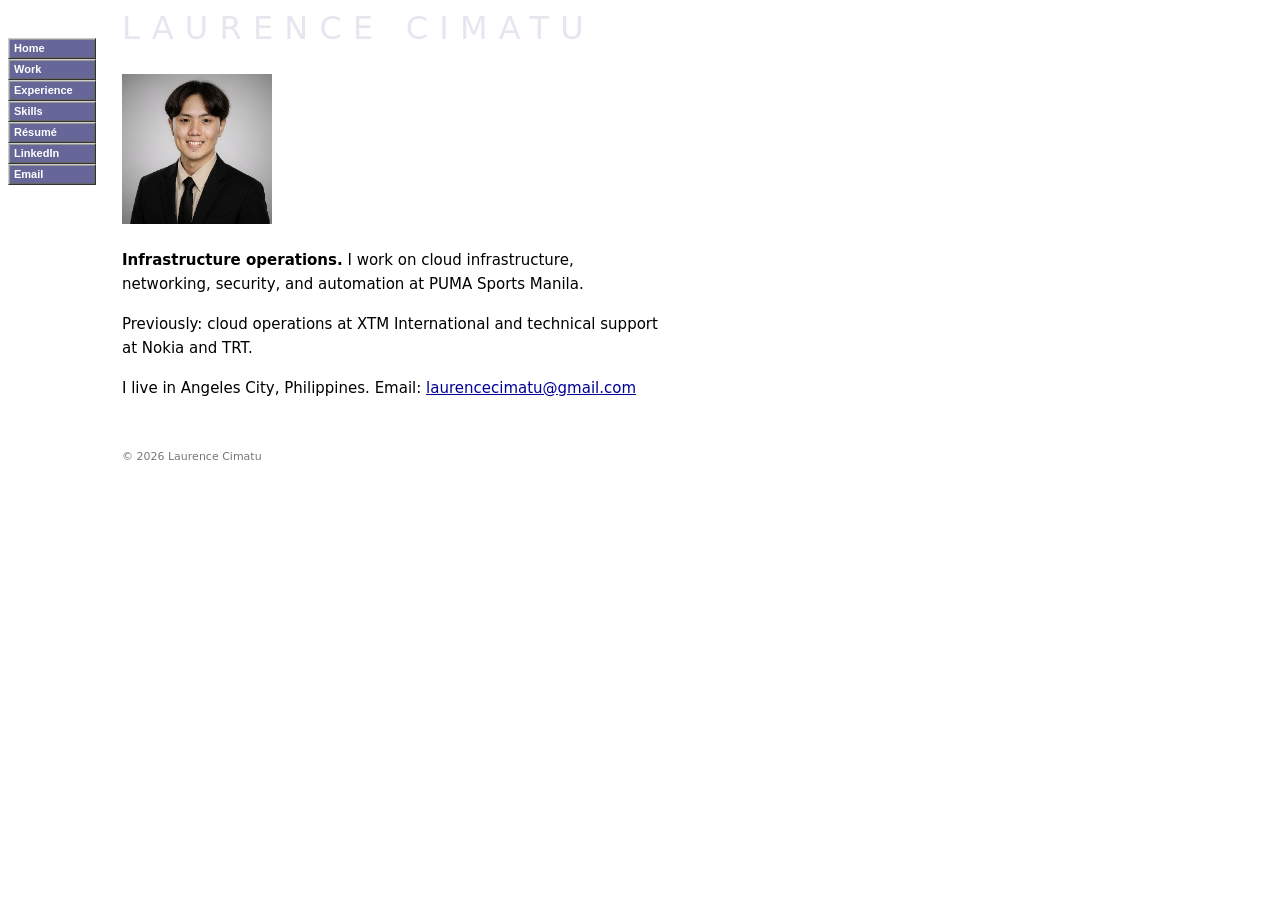
<file: index.html>
<!doctype html>
<html lang="en">
<head>
<meta charset="utf-8">
<meta name="viewport" content="width=device-width, initial-scale=1">
<meta name="theme-color" content="#ffffff">
<meta name="description" content="Laurence Cimatu. Infrastructure operations, cloud, networking, security, and automation.">
<meta name="author" content="Yong Hwan Laurence Cimatu">
<meta property="og:type" content="website">
<meta property="og:title" content="Laurence Cimatu">
<meta property="og:description" content="Laurence Cimatu. Infrastructure operations, cloud, networking, security, and automation.">
<meta property="og:image" content="assets/laurence-cimatu.jpg">
<link rel="icon" href="assets/favicon.svg" type="image/svg+xml">
<link rel="stylesheet" href="styles.css">
<title>Laurence Cimatu</title>
</head>
<body>
<a class="skip-link" href="#main">Skip to content</a>
<div class="site">
<nav class="nav" aria-label="Main navigation">
<a href="index.html" aria-current="page">Home</a>
<a href="work.html">Work</a>
<a href="experience.html">Experience</a>
<a href="skills.html">Skills</a>
<a href="assets/Laurence_Cimatu_Resume.docx" download>Résumé</a>
<a href="https://www.linkedin.com/in/cimatuyong/" rel="me noopener noreferrer">LinkedIn</a>
<a href="mailto:laurencecimatu@gmail.com">Email</a>
</nav>
<main id="main">
<h1 class="wordmark">Laurence Cimatu</h1>
<img class="photo" src="assets/laurence-cimatu.jpg" width="150" height="150" alt="Portrait of Laurence Cimatu">
<p><b>Infrastructure operations.</b> I work on cloud infrastructure, networking, security, and automation at PUMA Sports Manila.</p>
<p>Previously: cloud operations at XTM International and technical support at Nokia and TRT.</p>
<p>I live in Angeles City, Philippines. Email: <a href="mailto:laurencecimatu@gmail.com">laurencecimatu@gmail.com</a></p>
<footer>&copy; 2026 Laurence Cimatu</footer>
</main>
</div>
</body>
</html>
</file>
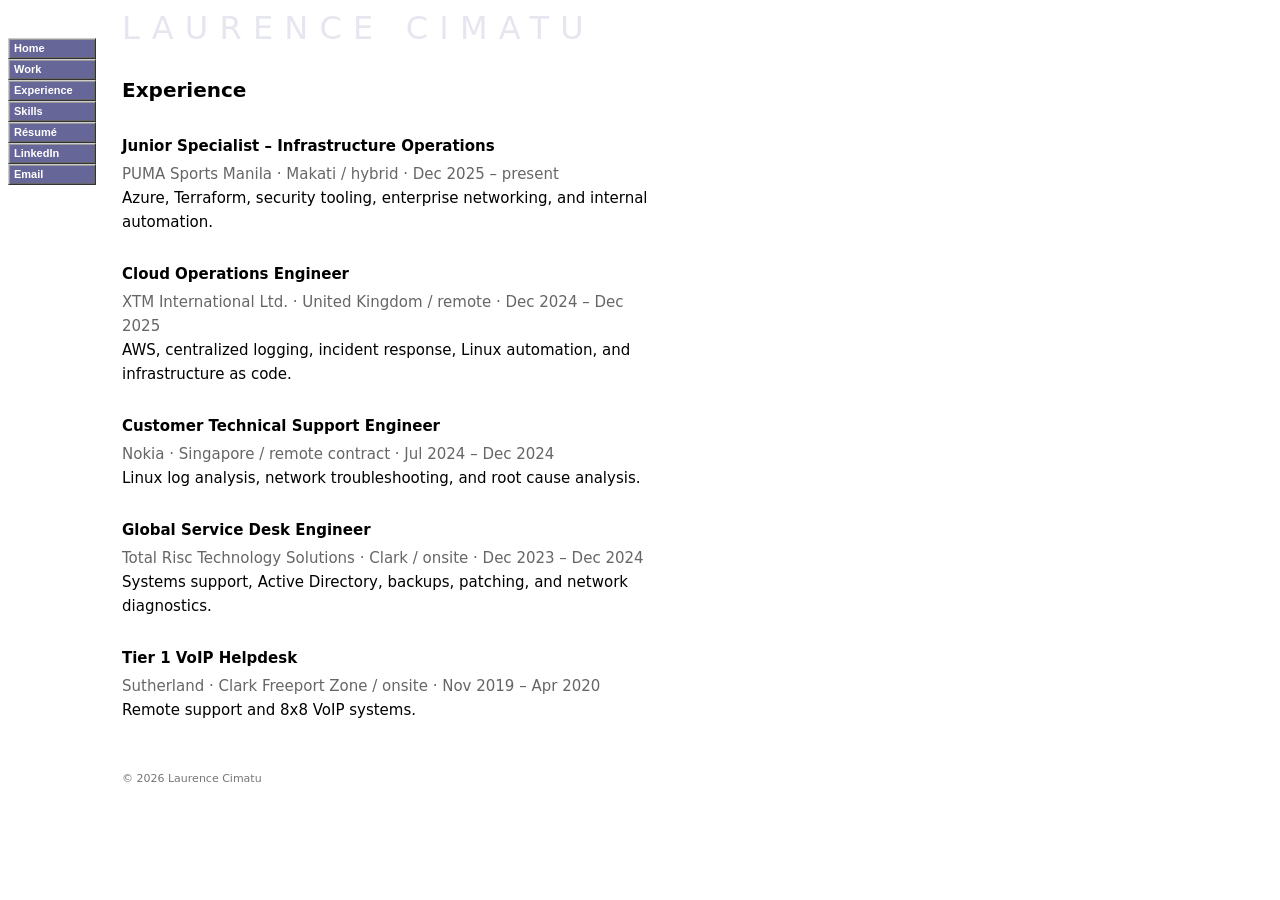
<file: experience.html>
<!doctype html>
<html lang="en">
<head>
<meta charset="utf-8">
<meta name="viewport" content="width=device-width, initial-scale=1">
<meta name="theme-color" content="#ffffff">
<meta name="description" content="Work history in infrastructure operations, cloud operations, and technical support.">
<meta name="author" content="Yong Hwan Laurence Cimatu">
<meta property="og:type" content="website">
<meta property="og:title" content="Experience | Laurence Cimatu">
<meta property="og:description" content="Work history in infrastructure operations, cloud operations, and technical support.">
<meta property="og:image" content="assets/laurence-cimatu.jpg">
<link rel="icon" href="assets/favicon.svg" type="image/svg+xml">
<link rel="stylesheet" href="styles.css">
<title>Experience | Laurence Cimatu</title>
</head>
<body>
<a class="skip-link" href="#main">Skip to content</a>
<div class="site">
<nav class="nav" aria-label="Main navigation">
<a href="index.html">Home</a>
<a href="work.html">Work</a>
<a href="experience.html" aria-current="page">Experience</a>
<a href="skills.html">Skills</a>
<a href="assets/Laurence_Cimatu_Resume.docx" download>Résumé</a>
<a href="https://www.linkedin.com/in/cimatuyong/" rel="me noopener noreferrer">LinkedIn</a>
<a href="mailto:laurencecimatu@gmail.com">Email</a>
</nav>
<main id="main">
<p class="wordmark">Laurence Cimatu</p>
<h1>Experience</h1>
<h2>Junior Specialist – Infrastructure Operations</h2>
<p><span class="dim">PUMA Sports Manila · Makati / hybrid · Dec 2025 – present</span><br>
Azure, Terraform, security tooling, enterprise networking, and internal automation.</p>
<h2>Cloud Operations Engineer</h2>
<p><span class="dim">XTM International Ltd. · United Kingdom / remote · Dec 2024 – Dec 2025</span><br>
AWS, centralized logging, incident response, Linux automation, and infrastructure as code.</p>
<h2>Customer Technical Support Engineer</h2>
<p><span class="dim">Nokia · Singapore / remote contract · Jul 2024 – Dec 2024</span><br>
Linux log analysis, network troubleshooting, and root cause analysis.</p>
<h2>Global Service Desk Engineer</h2>
<p><span class="dim">Total Risc Technology Solutions · Clark / onsite · Dec 2023 – Dec 2024</span><br>
Systems support, Active Directory, backups, patching, and network diagnostics.</p>
<h2>Tier 1 VoIP Helpdesk</h2>
<p><span class="dim">Sutherland · Clark Freeport Zone / onsite · Nov 2019 – Apr 2020</span><br>
Remote support and 8x8 VoIP systems.</p>
<footer>&copy; 2026 Laurence Cimatu</footer>
</main>
</div>
</body>
</html>
</file>
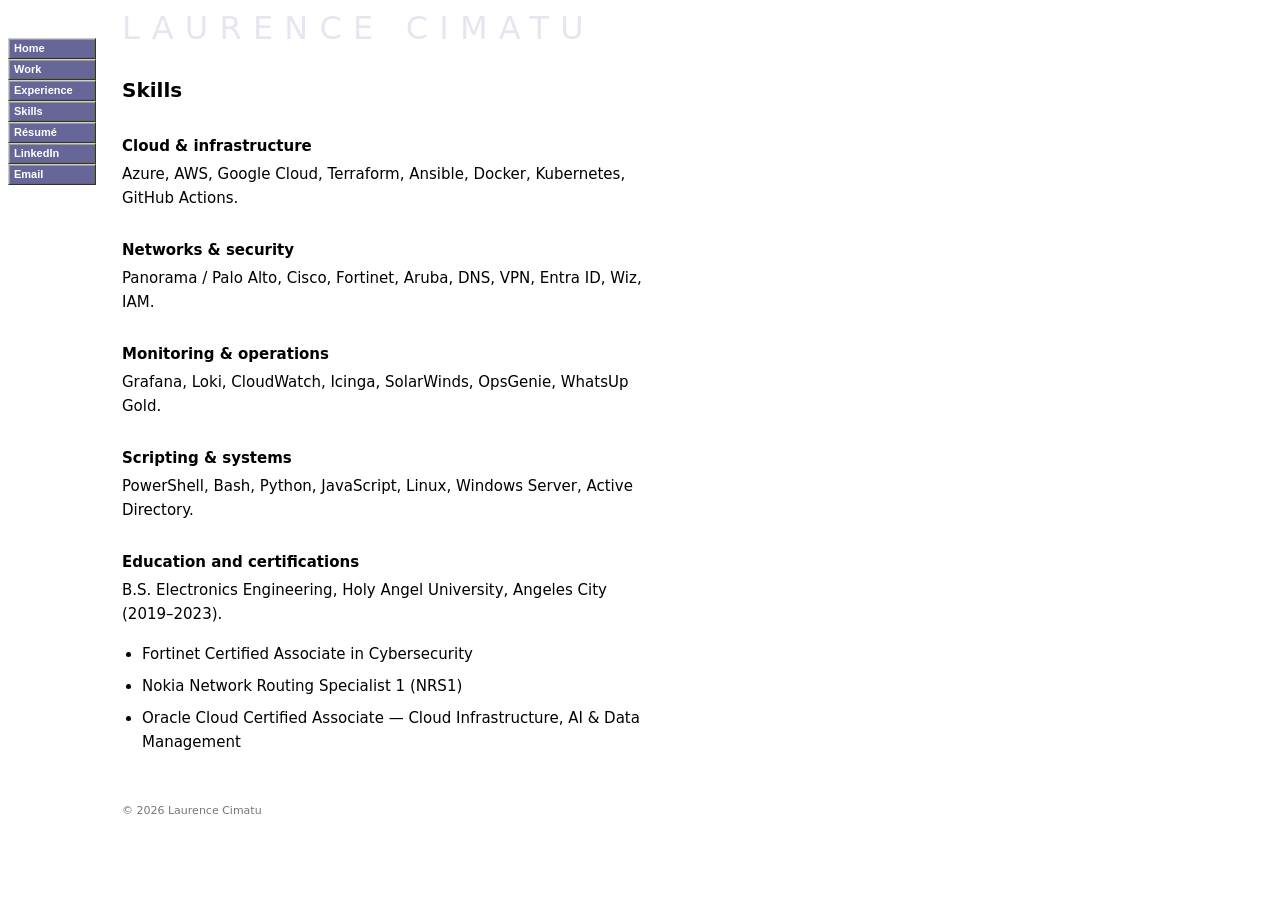
<file: skills.html>
<!doctype html>
<html lang="en">
<head>
<meta charset="utf-8">
<meta name="viewport" content="width=device-width, initial-scale=1">
<meta name="theme-color" content="#ffffff">
<meta name="description" content="Skills, education, and certifications.">
<meta name="author" content="Yong Hwan Laurence Cimatu">
<meta property="og:type" content="website">
<meta property="og:title" content="Skills | Laurence Cimatu">
<meta property="og:description" content="Skills, education, and certifications.">
<meta property="og:image" content="assets/laurence-cimatu.jpg">
<link rel="icon" href="assets/favicon.svg" type="image/svg+xml">
<link rel="stylesheet" href="styles.css">
<title>Skills | Laurence Cimatu</title>
</head>
<body>
<a class="skip-link" href="#main">Skip to content</a>
<div class="site">
<nav class="nav" aria-label="Main navigation">
<a href="index.html">Home</a>
<a href="work.html">Work</a>
<a href="experience.html">Experience</a>
<a href="skills.html" aria-current="page">Skills</a>
<a href="assets/Laurence_Cimatu_Resume.docx" download>Résumé</a>
<a href="https://www.linkedin.com/in/cimatuyong/" rel="me noopener noreferrer">LinkedIn</a>
<a href="mailto:laurencecimatu@gmail.com">Email</a>
</nav>
<main id="main">
<p class="wordmark">Laurence Cimatu</p>
<h1>Skills</h1>
<h2>Cloud &amp; infrastructure</h2>
<p>Azure, AWS, Google Cloud, Terraform, Ansible, Docker, Kubernetes, GitHub Actions.</p>
<h2>Networks &amp; security</h2>
<p>Panorama / Palo Alto, Cisco, Fortinet, Aruba, DNS, VPN, Entra ID, Wiz, IAM.</p>
<h2>Monitoring &amp; operations</h2>
<p>Grafana, Loki, CloudWatch, Icinga, SolarWinds, OpsGenie, WhatsUp Gold.</p>
<h2>Scripting &amp; systems</h2>
<p>PowerShell, Bash, Python, JavaScript, Linux, Windows Server, Active Directory.</p>
<h2>Education and certifications</h2>
<p>B.S. Electronics Engineering, Holy Angel University, Angeles City (2019–2023).</p>
<ul>
<li>Fortinet Certified Associate in Cybersecurity</li>
<li>Nokia Network Routing Specialist 1 (NRS1)</li>
<li>Oracle Cloud Certified Associate — Cloud Infrastructure, AI &amp; Data Management</li>
</ul>
<footer>&copy; 2026 Laurence Cimatu</footer>
</main>
</div>
</body>
</html>
</file>
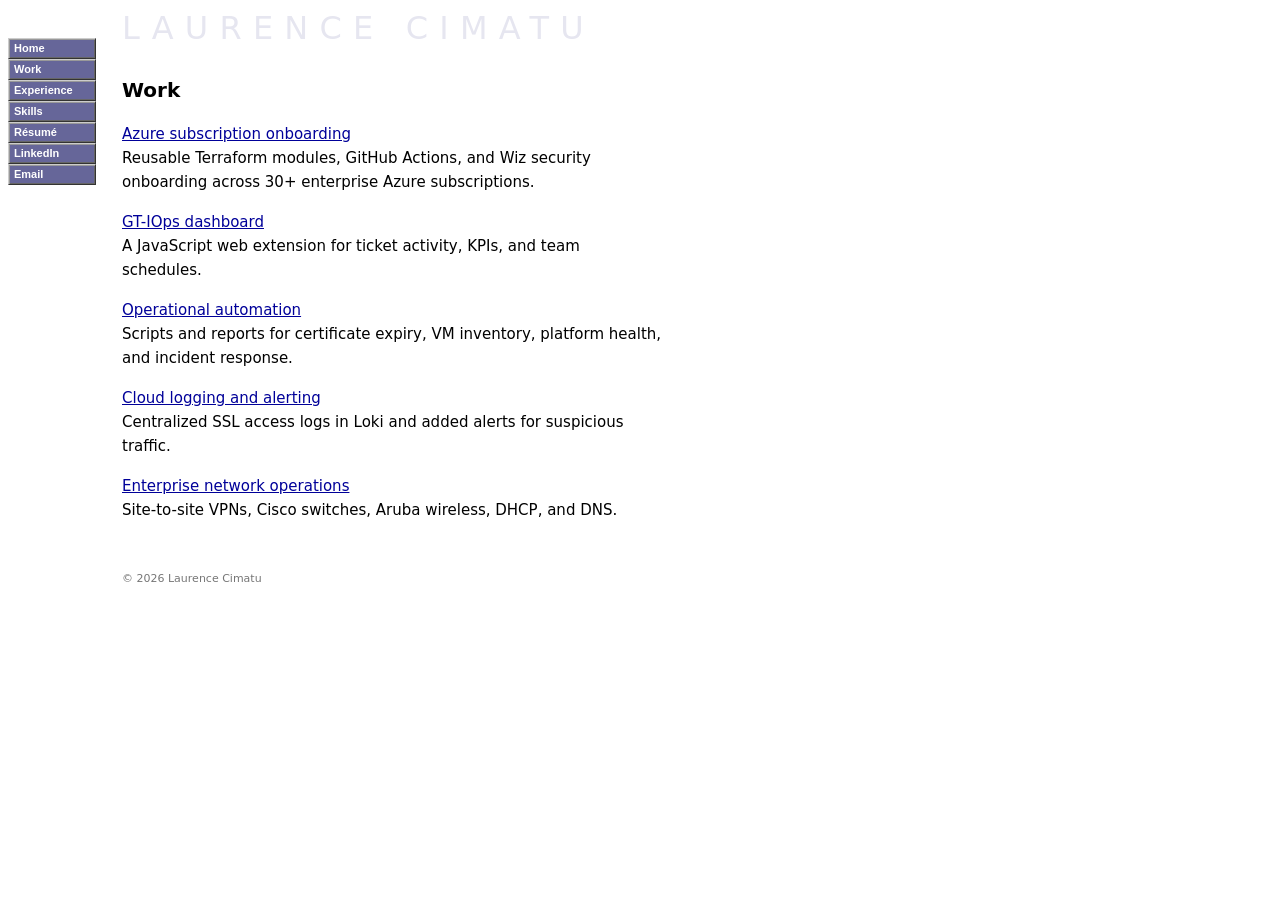
<file: work.html>
<!doctype html>
<html lang="en">
<head>
<meta charset="utf-8">
<meta name="viewport" content="width=device-width, initial-scale=1">
<meta name="theme-color" content="#ffffff">
<meta name="description" content="Selected infrastructure, cloud, networking, and automation work.">
<meta name="author" content="Yong Hwan Laurence Cimatu">
<meta property="og:type" content="website">
<meta property="og:title" content="Work | Laurence Cimatu">
<meta property="og:description" content="Selected infrastructure, cloud, networking, and automation work.">
<meta property="og:image" content="assets/laurence-cimatu.jpg">
<link rel="icon" href="assets/favicon.svg" type="image/svg+xml">
<link rel="stylesheet" href="styles.css">
<title>Work | Laurence Cimatu</title>
</head>
<body>
<a class="skip-link" href="#main">Skip to content</a>
<div class="site">
<nav class="nav" aria-label="Main navigation">
<a href="index.html">Home</a>
<a href="work.html" aria-current="page">Work</a>
<a href="experience.html">Experience</a>
<a href="skills.html">Skills</a>
<a href="assets/Laurence_Cimatu_Resume.docx" download>Résumé</a>
<a href="https://www.linkedin.com/in/cimatuyong/" rel="me noopener noreferrer">LinkedIn</a>
<a href="mailto:laurencecimatu@gmail.com">Email</a>
</nav>
<main id="main">
<p class="wordmark">Laurence Cimatu</p>
<h1>Work</h1>
<p><a href="work/cloud-onboarding.html">Azure subscription onboarding</a><br>
Reusable Terraform modules, GitHub Actions, and Wiz security onboarding across 30+ enterprise Azure subscriptions.</p>
<p><a href="work/operations-dashboard.html">GT-IOps dashboard</a><br>
A JavaScript web extension for ticket activity, KPIs, and team schedules.</p>
<p><a href="work/incident-automation.html">Operational automation</a><br>
Scripts and reports for certificate expiry, VM inventory, platform health, and incident response.</p>
<p><a href="work/observability.html">Cloud logging and alerting</a><br>
Centralized SSL access logs in Loki and added alerts for suspicious traffic.</p>
<p><a href="work/network-operations.html">Enterprise network operations</a><br>
Site-to-site VPNs, Cisco switches, Aruba wireless, DHCP, and DNS.</p>
<footer>&copy; 2026 Laurence Cimatu</footer>
</main>
</div>
</body>
</html>
</file>
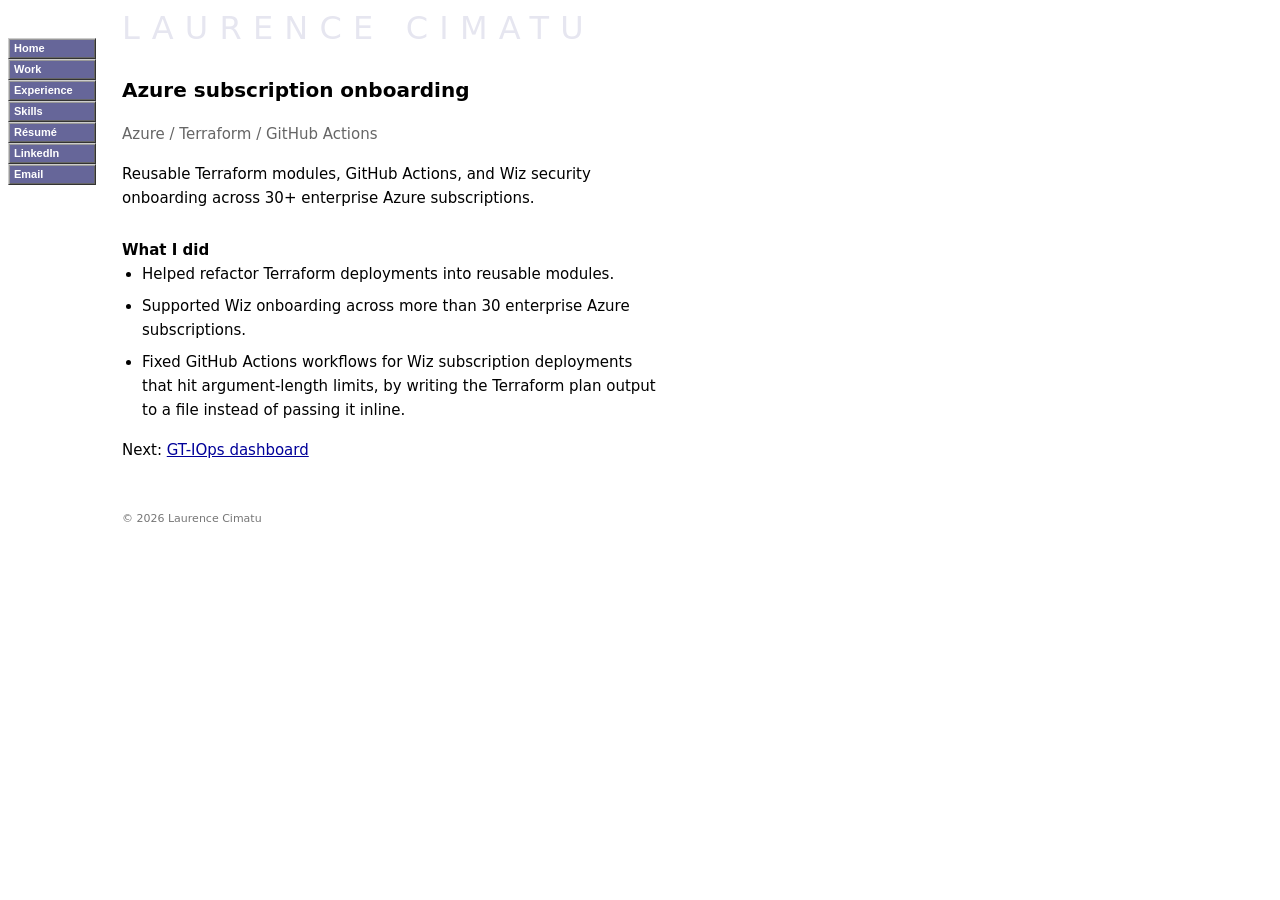
<file: work/cloud-onboarding.html>
<!doctype html>
<html lang="en">
<head>
<meta charset="utf-8">
<meta name="viewport" content="width=device-width, initial-scale=1">
<meta name="theme-color" content="#ffffff">
<meta name="description" content="Reusable Terraform modules, GitHub Actions, and Wiz security onboarding across 30+ enterprise Azure subscriptions.">
<meta name="author" content="Yong Hwan Laurence Cimatu">
<meta property="og:type" content="website">
<meta property="og:title" content="Azure subscription onboarding | Laurence Cimatu">
<meta property="og:description" content="Reusable Terraform modules, GitHub Actions, and Wiz security onboarding across 30+ enterprise Azure subscriptions.">
<meta property="og:image" content="../assets/laurence-cimatu.jpg">
<link rel="icon" href="../assets/favicon.svg" type="image/svg+xml">
<link rel="stylesheet" href="../styles.css">
<title>Azure subscription onboarding | Laurence Cimatu</title>
</head>
<body>
<a class="skip-link" href="#main">Skip to content</a>
<div class="site">
<nav class="nav" aria-label="Main navigation">
<a href="../index.html">Home</a>
<a href="../work.html" aria-current="page">Work</a>
<a href="../experience.html">Experience</a>
<a href="../skills.html">Skills</a>
<a href="../assets/Laurence_Cimatu_Resume.docx" download>Résumé</a>
<a href="https://www.linkedin.com/in/cimatuyong/" rel="me noopener noreferrer">LinkedIn</a>
<a href="mailto:laurencecimatu@gmail.com">Email</a>
</nav>
<main id="main">
<p class="wordmark">Laurence Cimatu</p>
<h1>Azure subscription onboarding</h1>
<p class="dim">Azure / Terraform / GitHub Actions</p>
<p>Reusable Terraform modules, GitHub Actions, and Wiz security onboarding across 30+ enterprise Azure subscriptions.</p>
<h2>What I did</h2>
<ul>
<li>Helped refactor Terraform deployments into reusable modules.</li>
<li>Supported Wiz onboarding across more than 30 enterprise Azure subscriptions.</li>
<li>Fixed GitHub Actions workflows for Wiz subscription deployments that hit argument-length limits, by writing the Terraform plan output to a file instead of passing it inline.</li>
</ul>
<p>Next: <a href="operations-dashboard.html">GT-IOps dashboard</a></p>
<footer>&copy; 2026 Laurence Cimatu</footer>
</main>
</div>
</body>
</html>
</file>
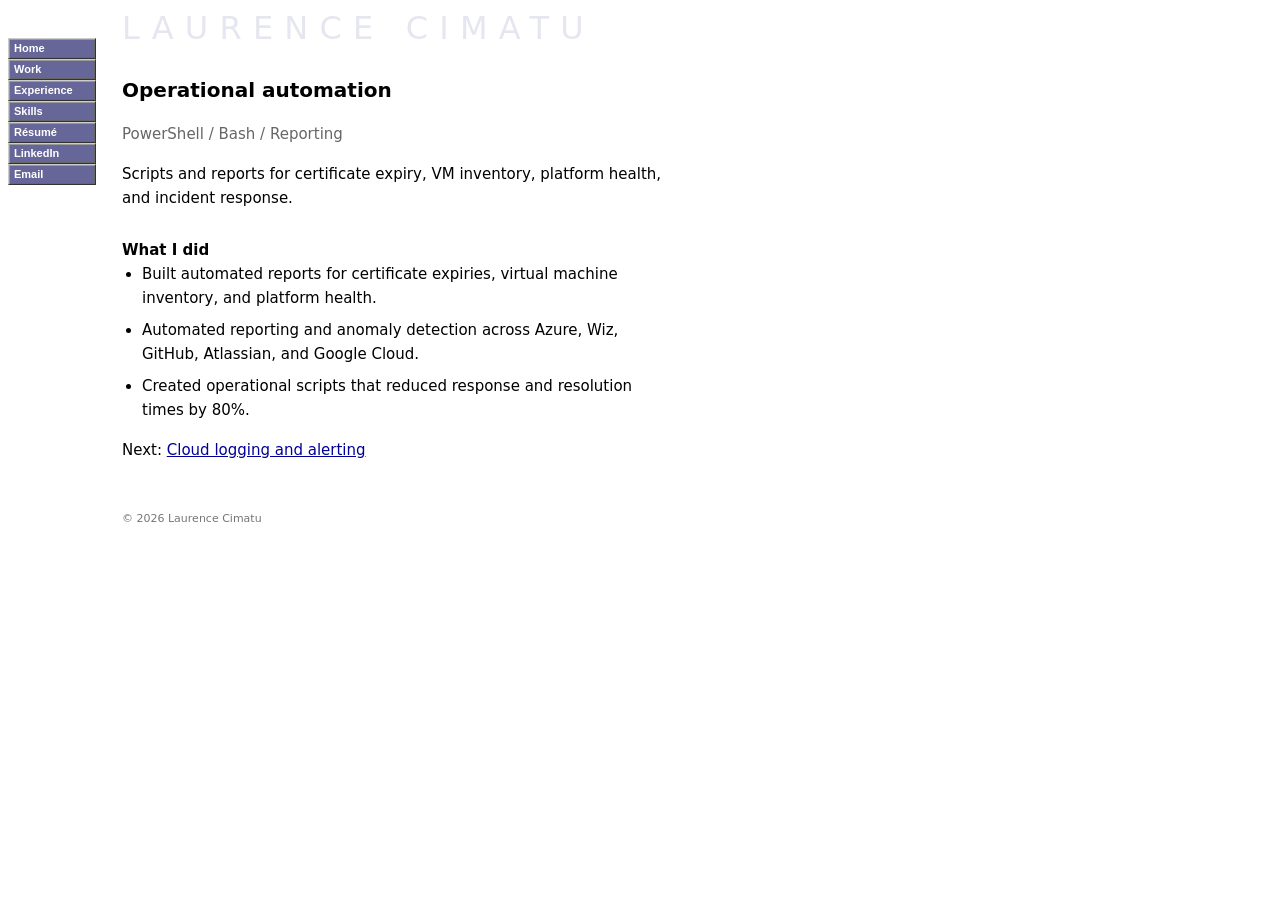
<file: work/incident-automation.html>
<!doctype html>
<html lang="en">
<head>
<meta charset="utf-8">
<meta name="viewport" content="width=device-width, initial-scale=1">
<meta name="theme-color" content="#ffffff">
<meta name="description" content="Scripts and reports for certificate expiry, VM inventory, platform health, and incident response.">
<meta name="author" content="Yong Hwan Laurence Cimatu">
<meta property="og:type" content="website">
<meta property="og:title" content="Operational automation | Laurence Cimatu">
<meta property="og:description" content="Scripts and reports for certificate expiry, VM inventory, platform health, and incident response.">
<meta property="og:image" content="../assets/laurence-cimatu.jpg">
<link rel="icon" href="../assets/favicon.svg" type="image/svg+xml">
<link rel="stylesheet" href="../styles.css">
<title>Operational automation | Laurence Cimatu</title>
</head>
<body>
<a class="skip-link" href="#main">Skip to content</a>
<div class="site">
<nav class="nav" aria-label="Main navigation">
<a href="../index.html">Home</a>
<a href="../work.html" aria-current="page">Work</a>
<a href="../experience.html">Experience</a>
<a href="../skills.html">Skills</a>
<a href="../assets/Laurence_Cimatu_Resume.docx" download>Résumé</a>
<a href="https://www.linkedin.com/in/cimatuyong/" rel="me noopener noreferrer">LinkedIn</a>
<a href="mailto:laurencecimatu@gmail.com">Email</a>
</nav>
<main id="main">
<p class="wordmark">Laurence Cimatu</p>
<h1>Operational automation</h1>
<p class="dim">PowerShell / Bash / Reporting</p>
<p>Scripts and reports for certificate expiry, VM inventory, platform health, and incident response.</p>
<h2>What I did</h2>
<ul>
<li>Built automated reports for certificate expiries, virtual machine inventory, and platform health.</li>
<li>Automated reporting and anomaly detection across Azure, Wiz, GitHub, Atlassian, and Google Cloud.</li>
<li>Created operational scripts that reduced response and resolution times by 80%.</li>
</ul>
<p>Next: <a href="observability.html">Cloud logging and alerting</a></p>
<footer>&copy; 2026 Laurence Cimatu</footer>
</main>
</div>
</body>
</html>
</file>
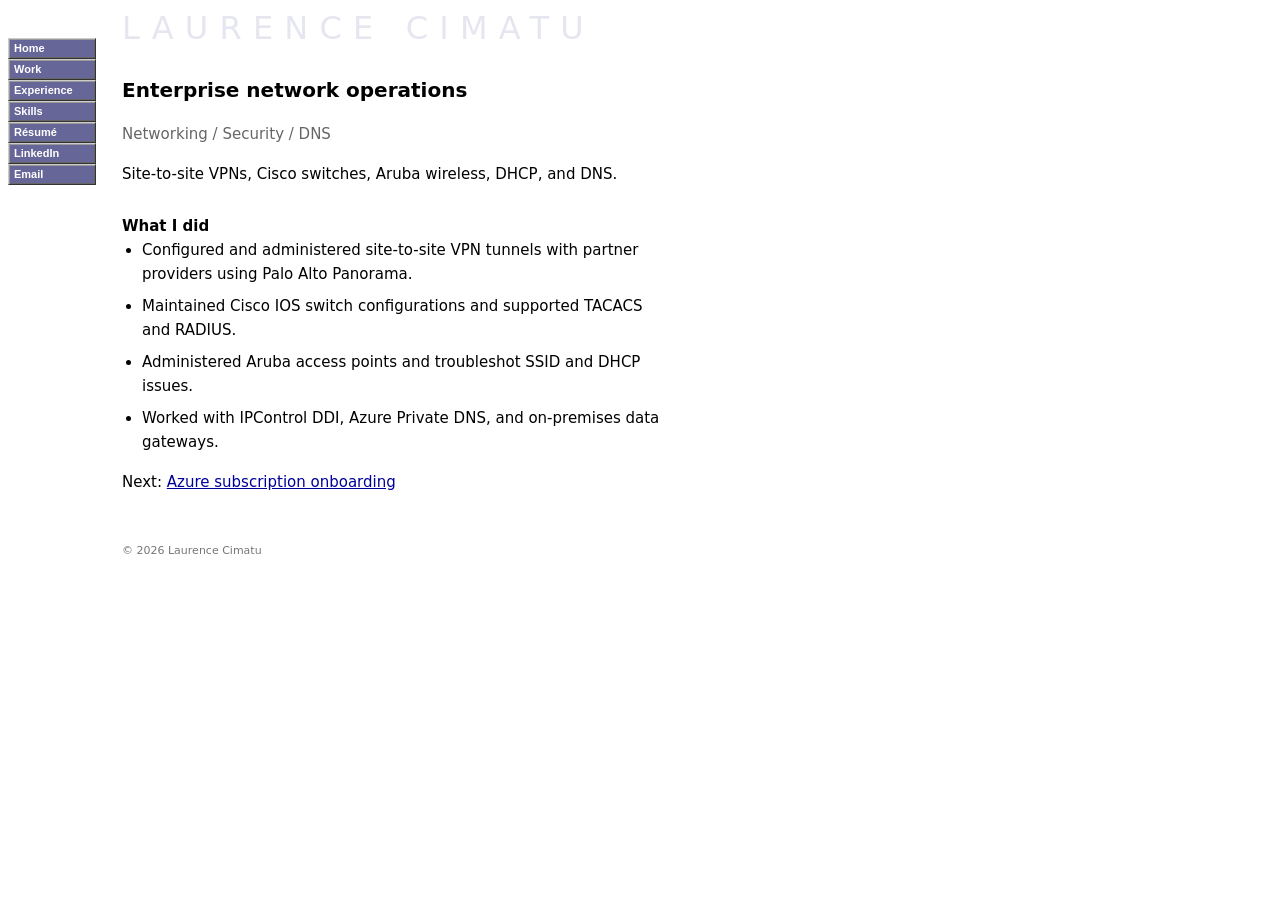
<file: work/network-operations.html>
<!doctype html>
<html lang="en">
<head>
<meta charset="utf-8">
<meta name="viewport" content="width=device-width, initial-scale=1">
<meta name="theme-color" content="#ffffff">
<meta name="description" content="Site-to-site VPNs, Cisco switches, Aruba wireless, DHCP, and DNS.">
<meta name="author" content="Yong Hwan Laurence Cimatu">
<meta property="og:type" content="website">
<meta property="og:title" content="Enterprise network operations | Laurence Cimatu">
<meta property="og:description" content="Site-to-site VPNs, Cisco switches, Aruba wireless, DHCP, and DNS.">
<meta property="og:image" content="../assets/laurence-cimatu.jpg">
<link rel="icon" href="../assets/favicon.svg" type="image/svg+xml">
<link rel="stylesheet" href="../styles.css">
<title>Enterprise network operations | Laurence Cimatu</title>
</head>
<body>
<a class="skip-link" href="#main">Skip to content</a>
<div class="site">
<nav class="nav" aria-label="Main navigation">
<a href="../index.html">Home</a>
<a href="../work.html" aria-current="page">Work</a>
<a href="../experience.html">Experience</a>
<a href="../skills.html">Skills</a>
<a href="../assets/Laurence_Cimatu_Resume.docx" download>Résumé</a>
<a href="https://www.linkedin.com/in/cimatuyong/" rel="me noopener noreferrer">LinkedIn</a>
<a href="mailto:laurencecimatu@gmail.com">Email</a>
</nav>
<main id="main">
<p class="wordmark">Laurence Cimatu</p>
<h1>Enterprise network operations</h1>
<p class="dim">Networking / Security / DNS</p>
<p>Site-to-site VPNs, Cisco switches, Aruba wireless, DHCP, and DNS.</p>
<h2>What I did</h2>
<ul>
<li>Configured and administered site-to-site VPN tunnels with partner providers using Palo Alto Panorama.</li>
<li>Maintained Cisco IOS switch configurations and supported TACACS and RADIUS.</li>
<li>Administered Aruba access points and troubleshot SSID and DHCP issues.</li>
<li>Worked with IPControl DDI, Azure Private DNS, and on-premises data gateways.</li>
</ul>
<p>Next: <a href="cloud-onboarding.html">Azure subscription onboarding</a></p>
<footer>&copy; 2026 Laurence Cimatu</footer>
</main>
</div>
</body>
</html>
</file>
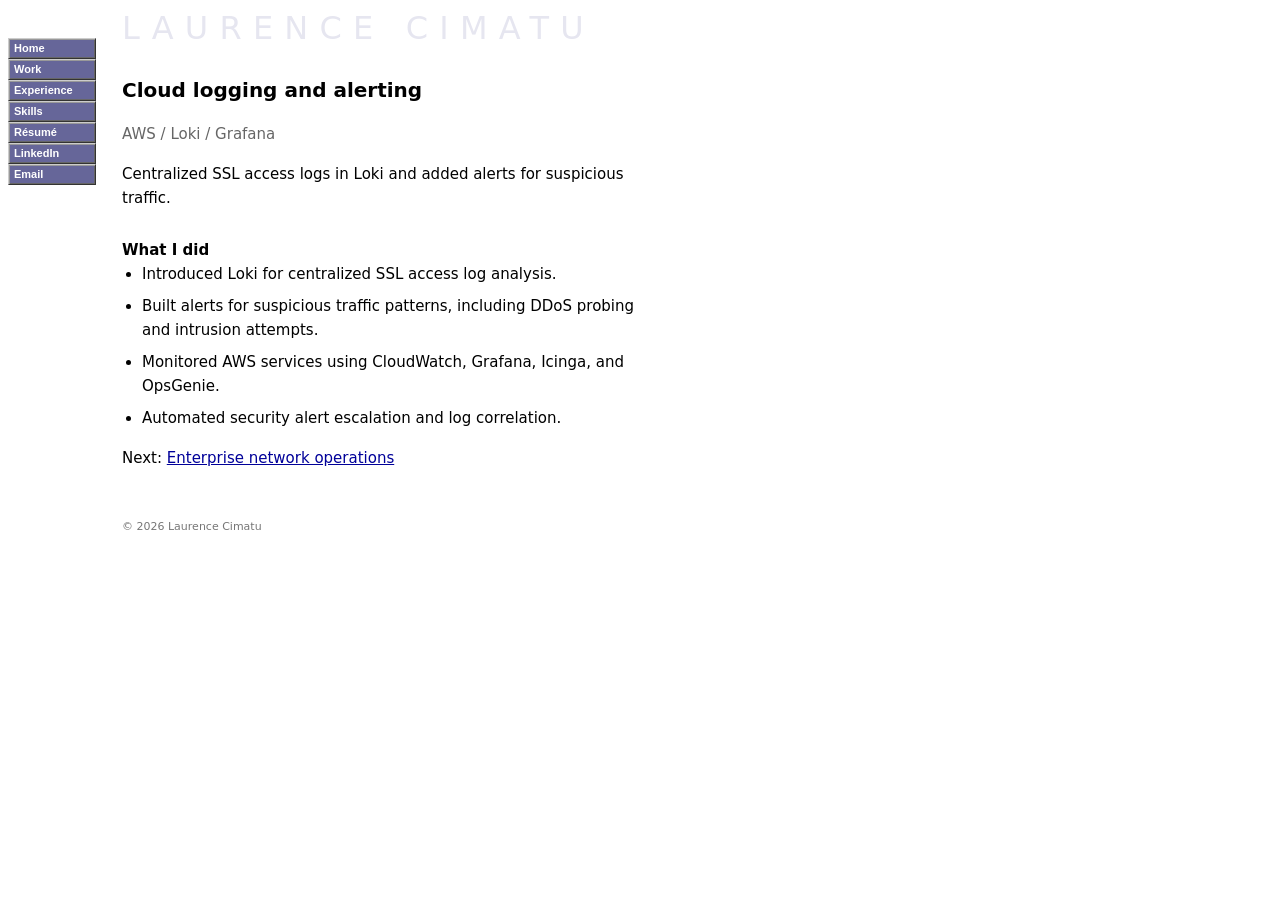
<file: work/observability.html>
<!doctype html>
<html lang="en">
<head>
<meta charset="utf-8">
<meta name="viewport" content="width=device-width, initial-scale=1">
<meta name="theme-color" content="#ffffff">
<meta name="description" content="Centralized SSL access logs in Loki and added alerts for suspicious traffic.">
<meta name="author" content="Yong Hwan Laurence Cimatu">
<meta property="og:type" content="website">
<meta property="og:title" content="Cloud logging and alerting | Laurence Cimatu">
<meta property="og:description" content="Centralized SSL access logs in Loki and added alerts for suspicious traffic.">
<meta property="og:image" content="../assets/laurence-cimatu.jpg">
<link rel="icon" href="../assets/favicon.svg" type="image/svg+xml">
<link rel="stylesheet" href="../styles.css">
<title>Cloud logging and alerting | Laurence Cimatu</title>
</head>
<body>
<a class="skip-link" href="#main">Skip to content</a>
<div class="site">
<nav class="nav" aria-label="Main navigation">
<a href="../index.html">Home</a>
<a href="../work.html" aria-current="page">Work</a>
<a href="../experience.html">Experience</a>
<a href="../skills.html">Skills</a>
<a href="../assets/Laurence_Cimatu_Resume.docx" download>Résumé</a>
<a href="https://www.linkedin.com/in/cimatuyong/" rel="me noopener noreferrer">LinkedIn</a>
<a href="mailto:laurencecimatu@gmail.com">Email</a>
</nav>
<main id="main">
<p class="wordmark">Laurence Cimatu</p>
<h1>Cloud logging and alerting</h1>
<p class="dim">AWS / Loki / Grafana</p>
<p>Centralized SSL access logs in Loki and added alerts for suspicious traffic.</p>
<h2>What I did</h2>
<ul>
<li>Introduced Loki for centralized SSL access log analysis.</li>
<li>Built alerts for suspicious traffic patterns, including DDoS probing and intrusion attempts.</li>
<li>Monitored AWS services using CloudWatch, Grafana, Icinga, and OpsGenie.</li>
<li>Automated security alert escalation and log correlation.</li>
</ul>
<p>Next: <a href="network-operations.html">Enterprise network operations</a></p>
<footer>&copy; 2026 Laurence Cimatu</footer>
</main>
</div>
</body>
</html>
</file>
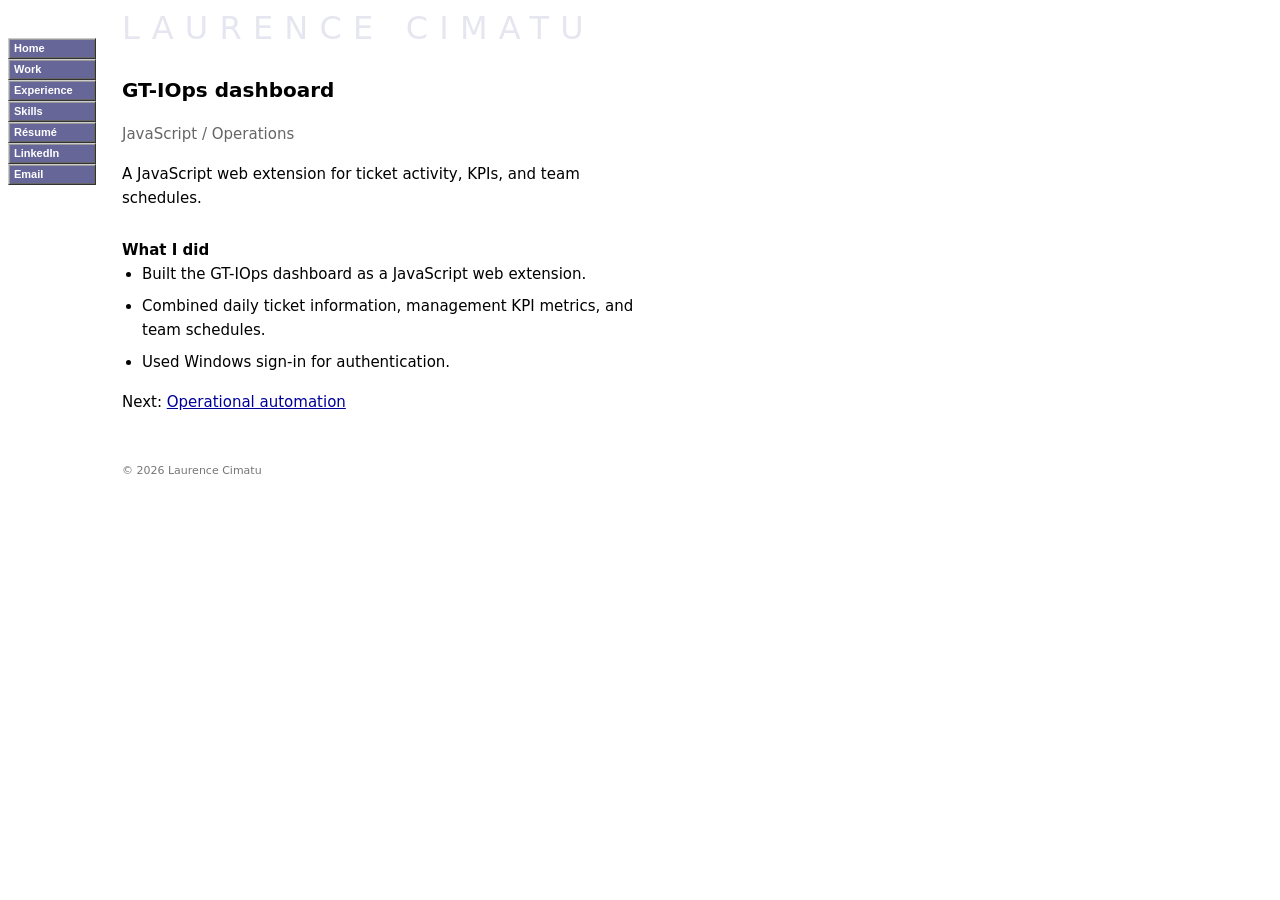
<file: work/operations-dashboard.html>
<!doctype html>
<html lang="en">
<head>
<meta charset="utf-8">
<meta name="viewport" content="width=device-width, initial-scale=1">
<meta name="theme-color" content="#ffffff">
<meta name="description" content="A JavaScript web extension for ticket activity, KPIs, and team schedules.">
<meta name="author" content="Yong Hwan Laurence Cimatu">
<meta property="og:type" content="website">
<meta property="og:title" content="GT-IOps dashboard | Laurence Cimatu">
<meta property="og:description" content="A JavaScript web extension for ticket activity, KPIs, and team schedules.">
<meta property="og:image" content="../assets/laurence-cimatu.jpg">
<link rel="icon" href="../assets/favicon.svg" type="image/svg+xml">
<link rel="stylesheet" href="../styles.css">
<title>GT-IOps dashboard | Laurence Cimatu</title>
</head>
<body>
<a class="skip-link" href="#main">Skip to content</a>
<div class="site">
<nav class="nav" aria-label="Main navigation">
<a href="../index.html">Home</a>
<a href="../work.html" aria-current="page">Work</a>
<a href="../experience.html">Experience</a>
<a href="../skills.html">Skills</a>
<a href="../assets/Laurence_Cimatu_Resume.docx" download>Résumé</a>
<a href="https://www.linkedin.com/in/cimatuyong/" rel="me noopener noreferrer">LinkedIn</a>
<a href="mailto:laurencecimatu@gmail.com">Email</a>
</nav>
<main id="main">
<p class="wordmark">Laurence Cimatu</p>
<h1>GT-IOps dashboard</h1>
<p class="dim">JavaScript / Operations</p>
<p>A JavaScript web extension for ticket activity, KPIs, and team schedules.</p>
<h2>What I did</h2>
<ul>
<li>Built the GT-IOps dashboard as a JavaScript web extension.</li>
<li>Combined daily ticket information, management KPI metrics, and team schedules.</li>
<li>Used Windows sign-in for authentication.</li>
</ul>
<p>Next: <a href="incident-automation.html">Operational automation</a></p>
<footer>&copy; 2026 Laurence Cimatu</footer>
</main>
</div>
</body>
</html>
</file>
<file: styles.css>
/* Plain white page, Verdana, one narrow column, beveled button nav on the left. */
body { margin: 0; background: #fff; color: #000; font: 15px/1.6 Verdana, Geneva, "DejaVu Sans", sans-serif; }
a { color: #000099; }
a:visited { color: #464646; }
:focus-visible { outline: 2px solid #000099; outline-offset: 2px; }

.skip-link { position: absolute; left: 8px; top: -100px; background: #fff; padding: 8px; }
.skip-link:focus { top: 8px; }

.site { display: flex; align-items: flex-start; gap: 26px; padding: 8px 16px 40px 8px; }
main { flex: 0 1 540px; min-width: 0; }

.nav { flex: 0 0 88px; margin-top: 30px; }
.nav a { display: block; height: 21px; box-sizing: border-box; padding: 0 5px; background: #666699; color: #fff; font: bold 11px/19px Verdana, Geneva, sans-serif; text-decoration: none; white-space: nowrap; border: 1px solid; border-color: #ccc #333 #333 #ccc; box-shadow: inset 1px 1px #999, inset -1px -1px #666; }

.wordmark { margin: 0 0 24px; color: #e6e6f0; font-size: 32px; font-weight: normal; line-height: 1.3; letter-spacing: .35em; text-transform: uppercase; }

h1 { font-size: 20px; margin: 0 0 16px; }
h2 { font-size: 15px; margin: 28px 0 0; }
p { margin: 0 0 16px; }
h2 + p { margin-top: 4px; }
ul { margin: 0 0 16px; padding-left: 20px; }
li { margin-bottom: 8px; }
.dim { color: #666; }
.photo { display: block; margin: 0 0 24px; }

footer { margin-top: 48px; color: #767676; font-size: 11px; }

@media (max-width: 600px) {
  .site { display: block; padding: 16px; }
  .nav { display: flex; flex-wrap: wrap; margin: 0 0 24px; }
  .nav a { height: 32px; line-height: 30px; padding: 0 10px; }
  .wordmark { font-size: 24px; letter-spacing: .25em; }
}

@media print { .nav, .skip-link { display: none; } .site { display: block; padding: 0; } }
</file>
